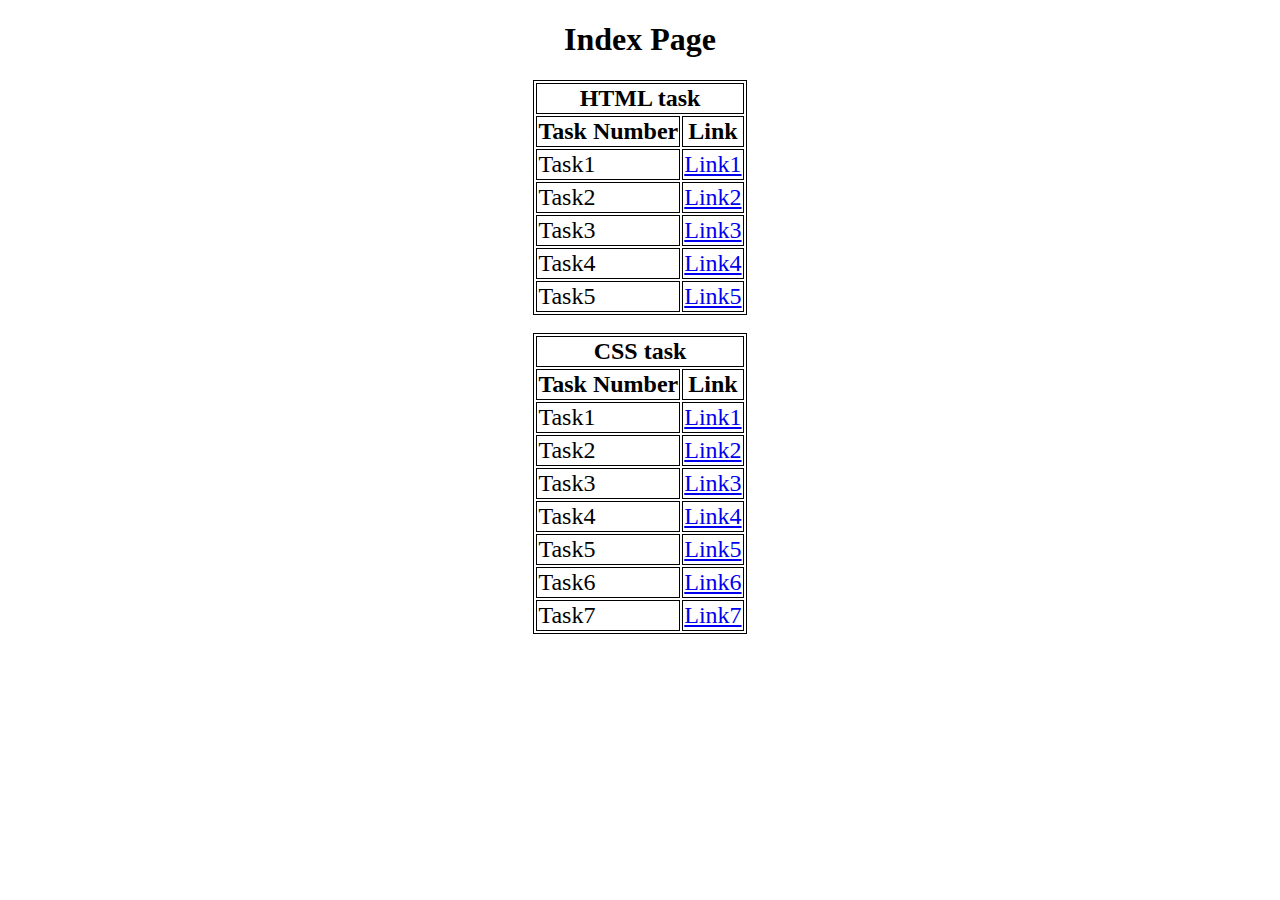
<file: index.html>
<!DOCTYPE html>
<html lang="en">
<head>
    <meta charset="UTF-8">
    <meta name="viewport" content="width=device-width, initial-scale=1.0">
    <title>Document</title>
    <style>
        div{
            display: flex;
            align-items: center;
            justify-content: center;
            font-size: x-large;
        }
        table,th,tr,td{
            border:1px solid black;
        }
        h1{
            text-align: center;
        }
    </style>
</head>
<body>
    <h1>Index Page</h1>
    <div>
        <table>
            <tr>
                <th colspan="2">HTML task</th>
            </tr>
            <tr>
                <th>Task Number</th>
                <th>Link</th>
            </tr>
            <tr>
                <td>Task1</td>
                <td><a href="HTML/task1.html">Link1</a></td>
            </tr>
            <tr>
                <td>Task2</td>
                <td><a href="HTML/task2.html">Link2</a></td>
            </tr>
            <tr>
                <td>Task3</td>
                <td><a href="HTML/task3.html">Link3</a></td>
            </tr>
            <tr>
                <td>Task4</td>
                <td><a href="HTML/task4.html">Link4</a></td>
            </tr>
            <tr>
                <td>Task5</td>
                <td><a href="HTML/task5.html">Link5</a></td>
            </tr>
        </table>
    </div>
    <br>
        <div>
        <table>
            <tr>
                <th colspan="2">CSS task</th>
            </tr>
            <tr>
                <th>Task Number</th>
                <th>Link</th>
            </tr>
            <tr>
                <td>Task1</td>
                <td><a href="CSS/css_task1.html">Link1</a></td>
            </tr>
            <tr>
                <td>Task2</td>
                <td><a href="CSS/css_task2.html">Link2</a></td>
            </tr>
            <tr>
                <td>Task3</td>
                <td><a href="CSS/css_task3.html">Link3</a></td>
            </tr>
            <tr>
                <td>Task4</td>
                <td><a href="CSS/css_task4.html">Link4</a></td>
            </tr>
            <tr>
                <td>Task5</td>
                <td><a href="CSS/css_task5.html">Link5</a></td>
            </tr>
            <tr>
                <td>Task6</td>
                <td><a href="CSS/css_task6.html">Link6</a></td>
            </tr>
            <tr>
                <td>Task7</td>
                <td><a href="CSS/css_task7.html">Link7</a></td>
            </tr>
        </table>
    
    </div>
</body>
</html>
</file>
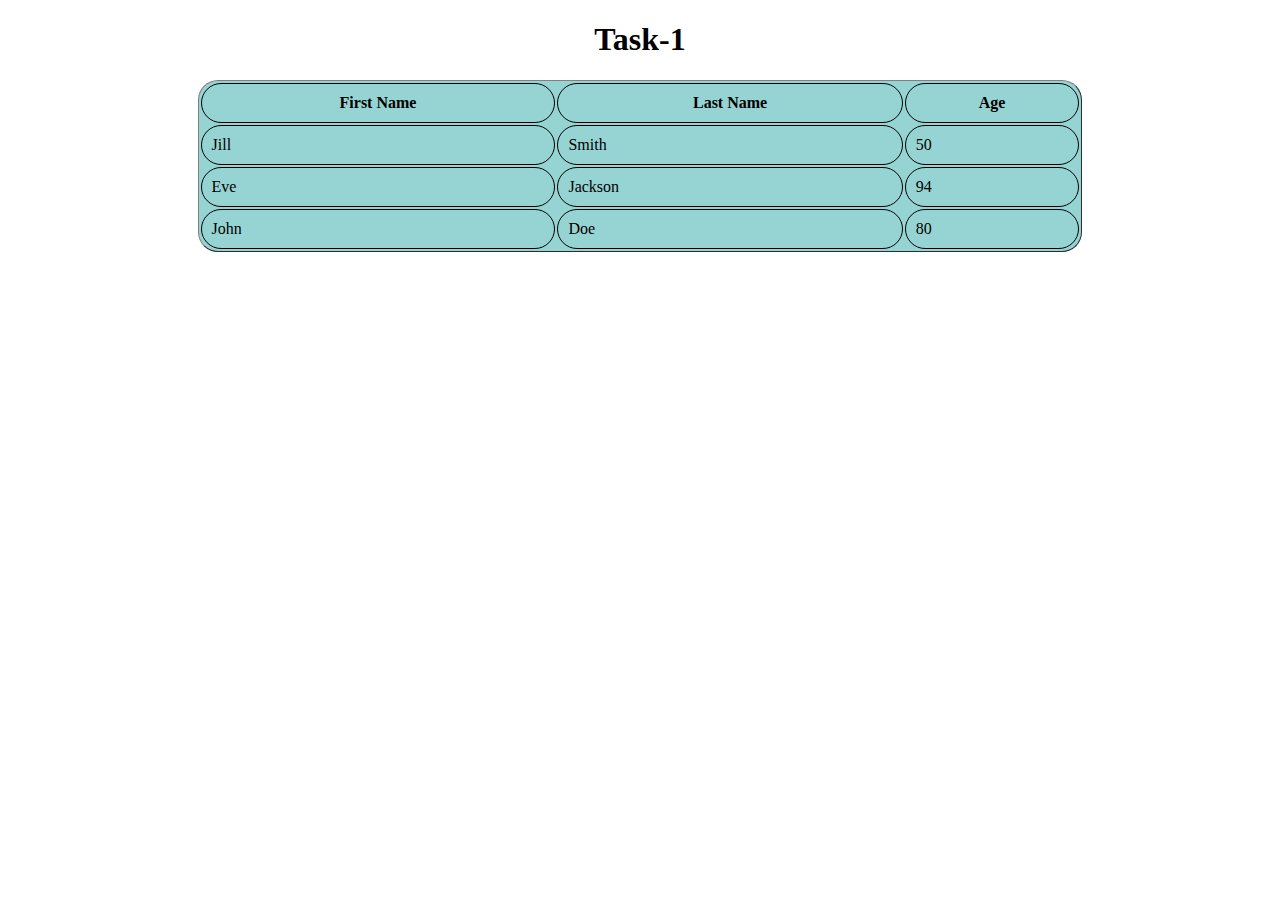
<file: CSS/css_task1.html>
<!DOCTYPE html>
<html lang="en">
  <head>
    <meta charset="UTF-8" />
    <meta name="viewport" content="width=device-width, initial-scale=1.0" />
    <title>Document</title>
    <style>
      table {
        width: 70%;
        /*border-collapse: collapse;*/
        background-color: #96d4d3;
        border-radius: 20px;
      }

      td {
        border: 1px solid black;
        border-radius: 20px;
        text-align: left;
        padding: 10px;
        background-color: #96d4d3;
      }

      th {
        background-color: #96d4d3;
        border: 1px solid black;
        text-align: center;
        padding: 10px;
      }
      th,
      td,
      tr {
        border-radius: 20px;
      }
      div {
        display: flex;
        justify-content: center;
      }
      h1 {
        text-align: center;
      }
    </style>
  </head>
  <body>
    <h1>Task-1</h1>
    <div>
      <table border="1">
        <tr>
          <th>First Name</th>
          <th>Last Name</th>
          <th>Age</th>
        </tr>
        <tr>
          <td>Jill</td>
          <td>Smith</td>
          <td>50</td>
        </tr>
        <tr>
          <td>Eve</td>
          <td>Jackson</td>
          <td>94</td>
        </tr>
        <tr>
          <td>John</td>
          <td>Doe</td>
          <td>80</td>
        </tr>
      </table>
    </div>
  </body>
</html>
</file>
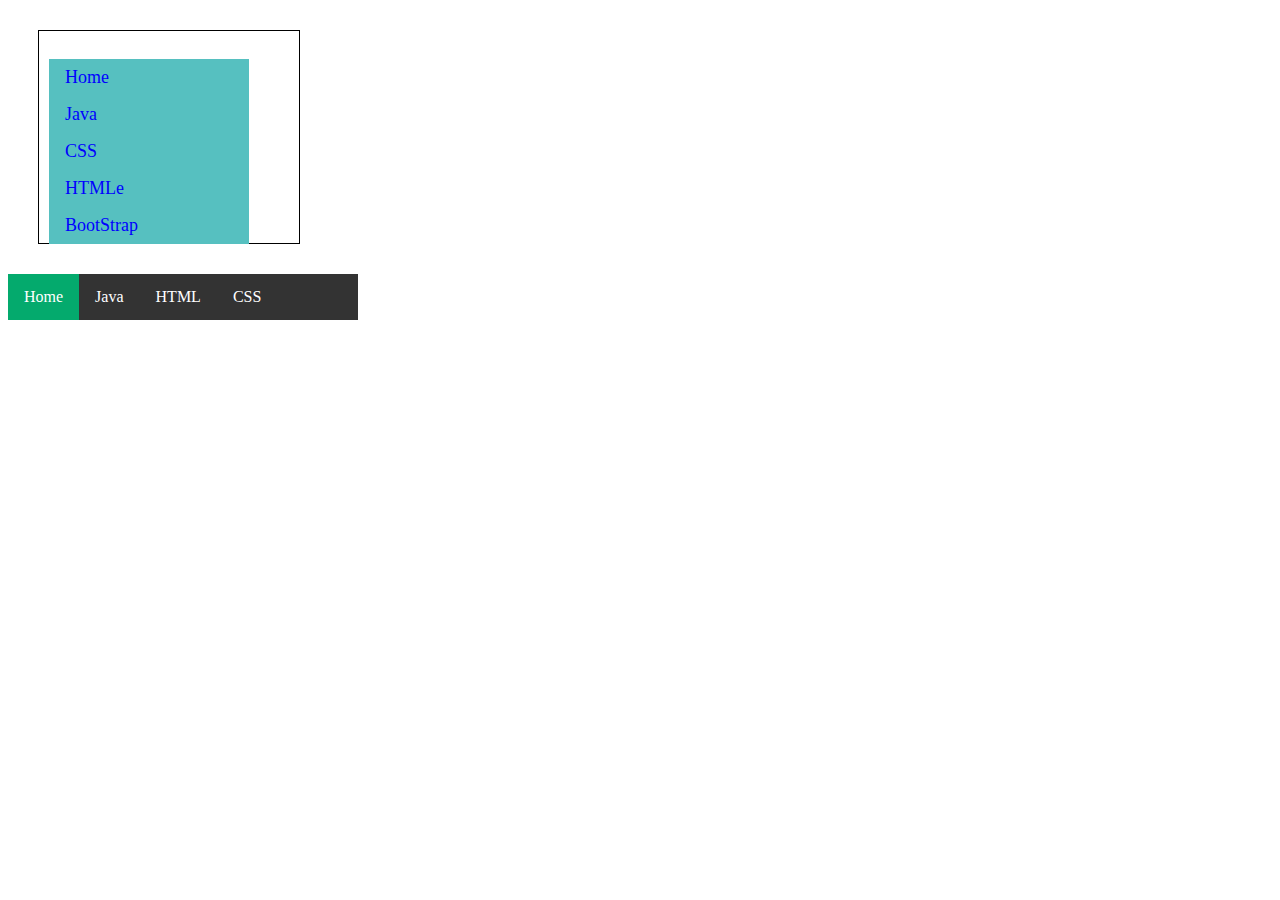
<file: CSS/css_task2.html>
<!DOCTYPE html>
<html lang="en">
<head>
    <meta charset="UTF-8">
    <meta name="viewport" content="width=device-width, initial-scale=1.0">
    <title>Task-2</title>
    <link rel="stylesheet" href="./css_task2.css">
</head>
<body>
    <div id="verti">
    <ul>
        <li><a href="#home">Home</a></li>
        <li><a href="#Java">Java</a></li>
        <li><a href="#CSS">CSS</a></li>
        <li><a href="#HTML">HTMLe</a></li>
        <li><a href="#BootStrap">BootStrap</a></li>
    </ul>
   
</div >
<div>
<ul  class="hori">
    <li><a class="active" href="#home">Home</a></li>
    <li><a href="#Java">Java</a></li>
    <li><a href="#HTML">HTML</a></li>
    <li><a href="#CSS">CSS</a></li>
  </ul>
</div>
</body>
</html>
</file>
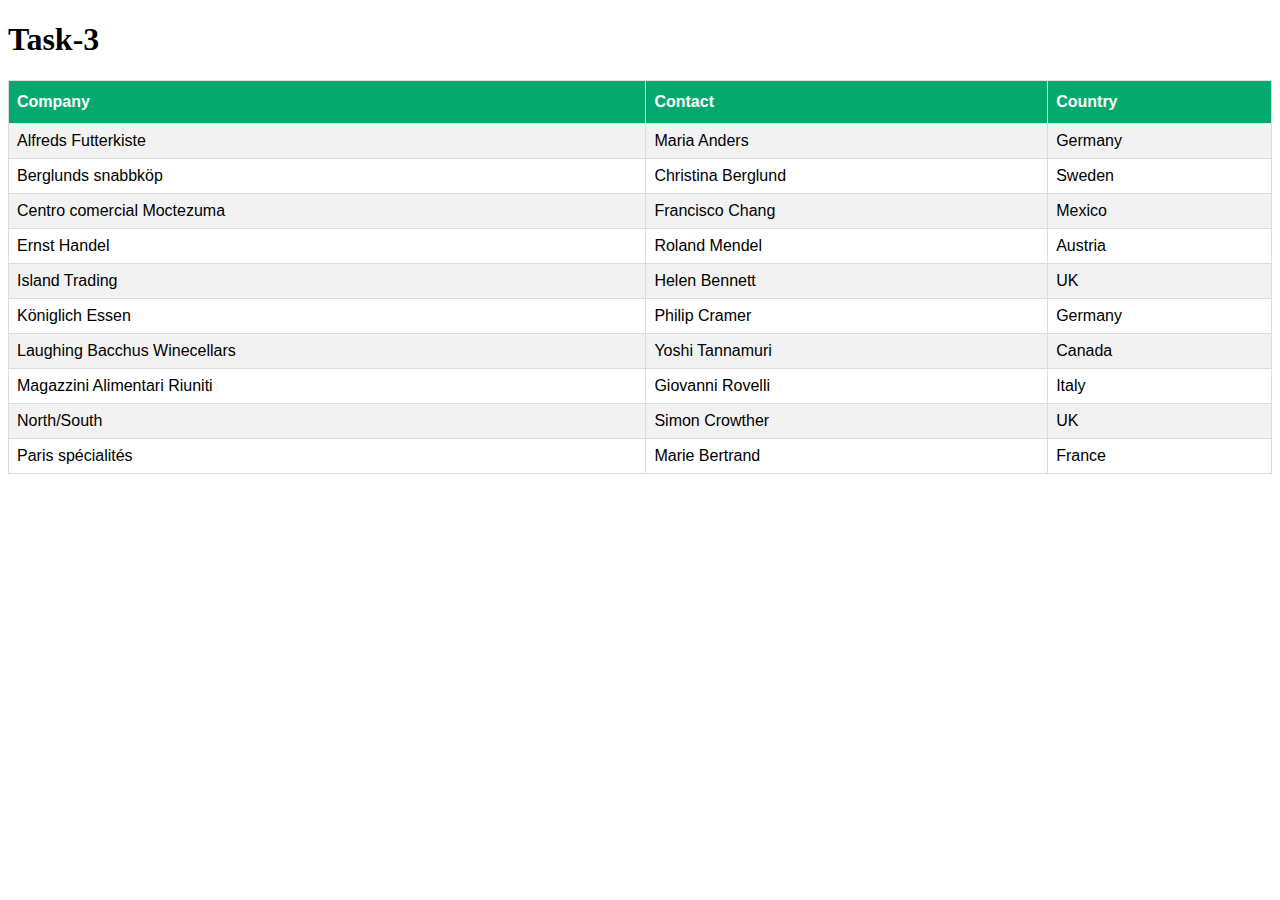
<file: CSS/css_task3.html>
<!DOCTYPE html>
<html lang="en">
<head>
    <meta charset="UTF-8">
    <meta name="viewport" content="width=device-width, initial-scale=1.0">
    <title>Task-3</title>
    <link rel="stylesheet" href="./css_task3.css">
</head>
<body>

    <h1>Task-3</h1>
    
    <table id="customers">
      <tr>
        <th>Company</th>
        <th>Contact</th>
        <th>Country</th>
      </tr>
      <tr>
        <td>Alfreds Futterkiste</td>
        <td>Maria Anders</td>
        <td>Germany</td>
      </tr>
      <tr>
        <td>Berglunds snabbköp</td>
        <td>Christina Berglund</td>
        <td>Sweden</td>
      </tr>
      <tr>
        <td>Centro comercial Moctezuma</td>
        <td>Francisco Chang</td>
        <td>Mexico</td>
      </tr>
      <tr>
        <td>Ernst Handel</td>
        <td>Roland Mendel</td>
        <td>Austria</td>
      </tr>
      <tr>
        <td>Island Trading</td>
        <td>Helen Bennett</td>
        <td>UK</td>
      </tr>
      <tr>
        <td>Königlich Essen</td>
        <td>Philip Cramer</td>
        <td>Germany</td>
      </tr>
      <tr>
        <td>Laughing Bacchus Winecellars</td>
        <td>Yoshi Tannamuri</td>
        <td>Canada</td>
      </tr>
      <tr>
        <td>Magazzini Alimentari Riuniti</td>
        <td>Giovanni Rovelli</td>
        <td>Italy</td>
      </tr>
      <tr>
        <td>North/South</td>
        <td>Simon Crowther</td>
        <td>UK</td>
      </tr>
      <tr>
        <td>Paris spécialités</td>
        <td>Marie Bertrand</td>
        <td>France</td>
      </tr>
    </table>
    
    </body>
</html>
</file>
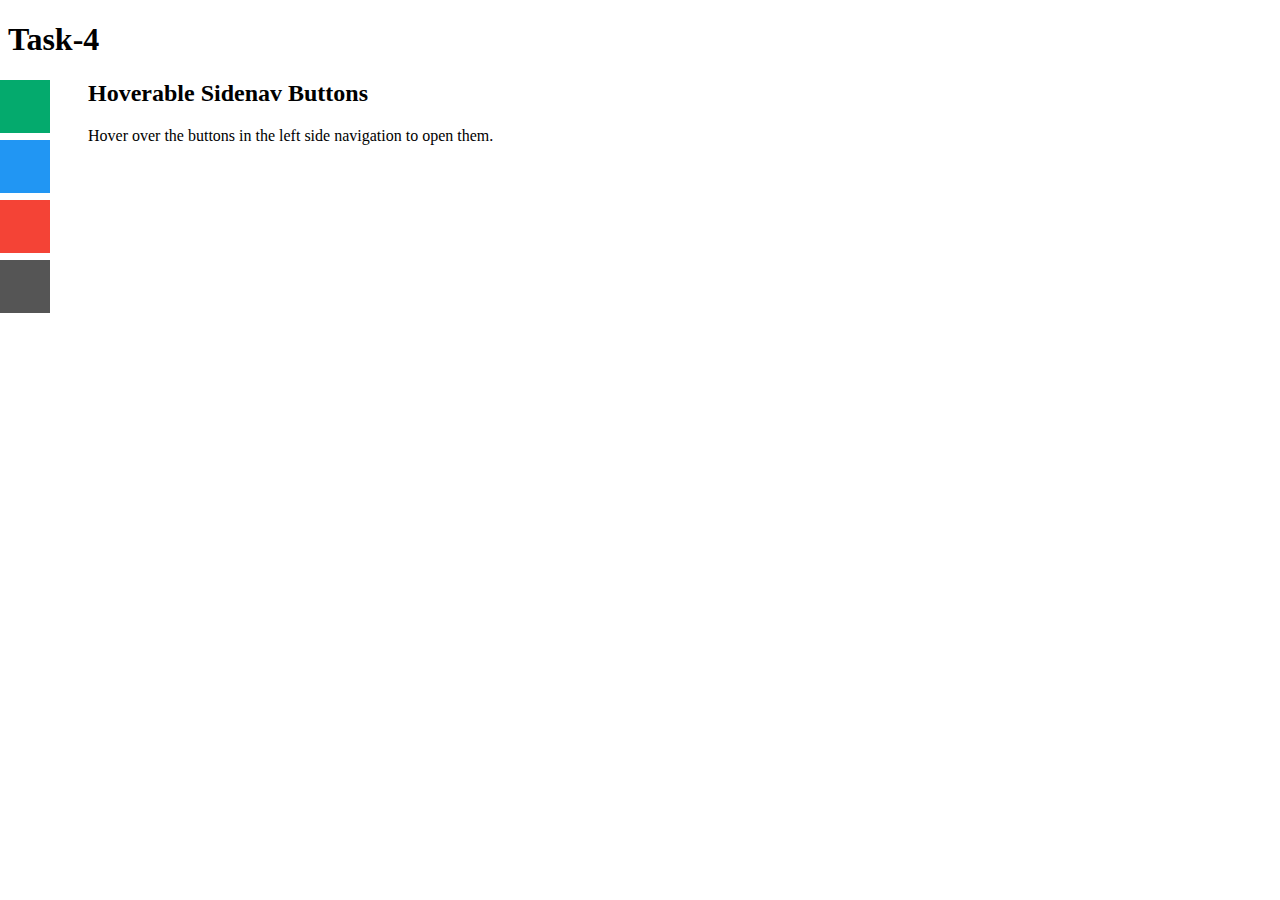
<file: CSS/css_task4.html>
<!DOCTYPE html>
<html>
<head>
<meta name="viewport" content="width=device-width, initial-scale=1">
<title>Task-4</title>
<link rel="stylesheet" href="./css_task4.css">
</head>
<body>
<h1>Task-4</h1>
<div id="mySidenav" class="sidenav">
  <a href="#" id="newAbout">About</a>
  <a href="#" id="newBlog">Blog</a>
  <a href="#" id="newProjects">Projects</a>
  <a href="#" id="newContact">Contact</a>
</div>

<div style="margin-left:80px;">
  <h2>Hoverable Sidenav Buttons</h2>
  <p>Hover over the buttons in the left side navigation to open them.</p>
</div>
   
</body>
</html>
</file>
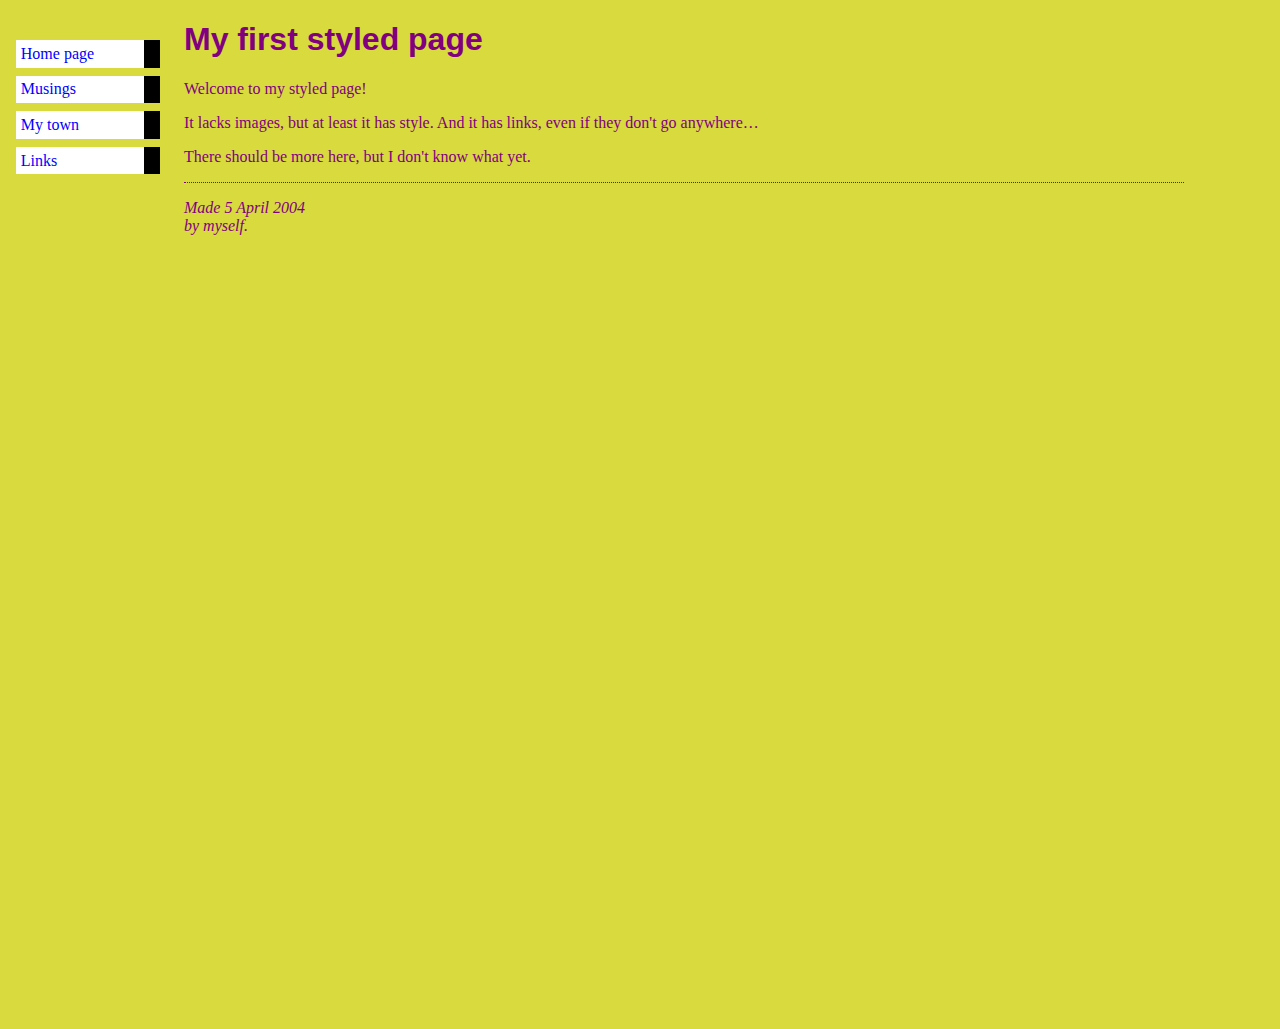
<file: CSS/css_task5.html>
<!DOCTYPE html>
<html lang="en">
<head>
    <meta charset="UTF-8">
    <meta name="viewport" content="width=device-width, initial-scale=1.0">
    <link rel="stylesheet" href="./css_task5.css">
    <title>Task-5</title>
</head>
<body>
    <div>
    <ul class="navbar">
      <li><a href="index.html">Home page</a>
      <li><a href="musings.html">Musings</a>
      <li><a href="town.html">My town</a>
      <li><a href="links.html">Links</a>
    </ul>
    <h1>My first styled page</h1>
    
    <p>Welcome to my styled page!
    
    <p>It lacks images, but at least it has style.
    And it has links, even if they don't go
    anywhere&hellip;
    
    <p>There should be more here, but I don't know
    what yet.
    <address>Made 5 April 2004<br>
      by myself.</address>
    </div>
    </body>
</html>
</file>
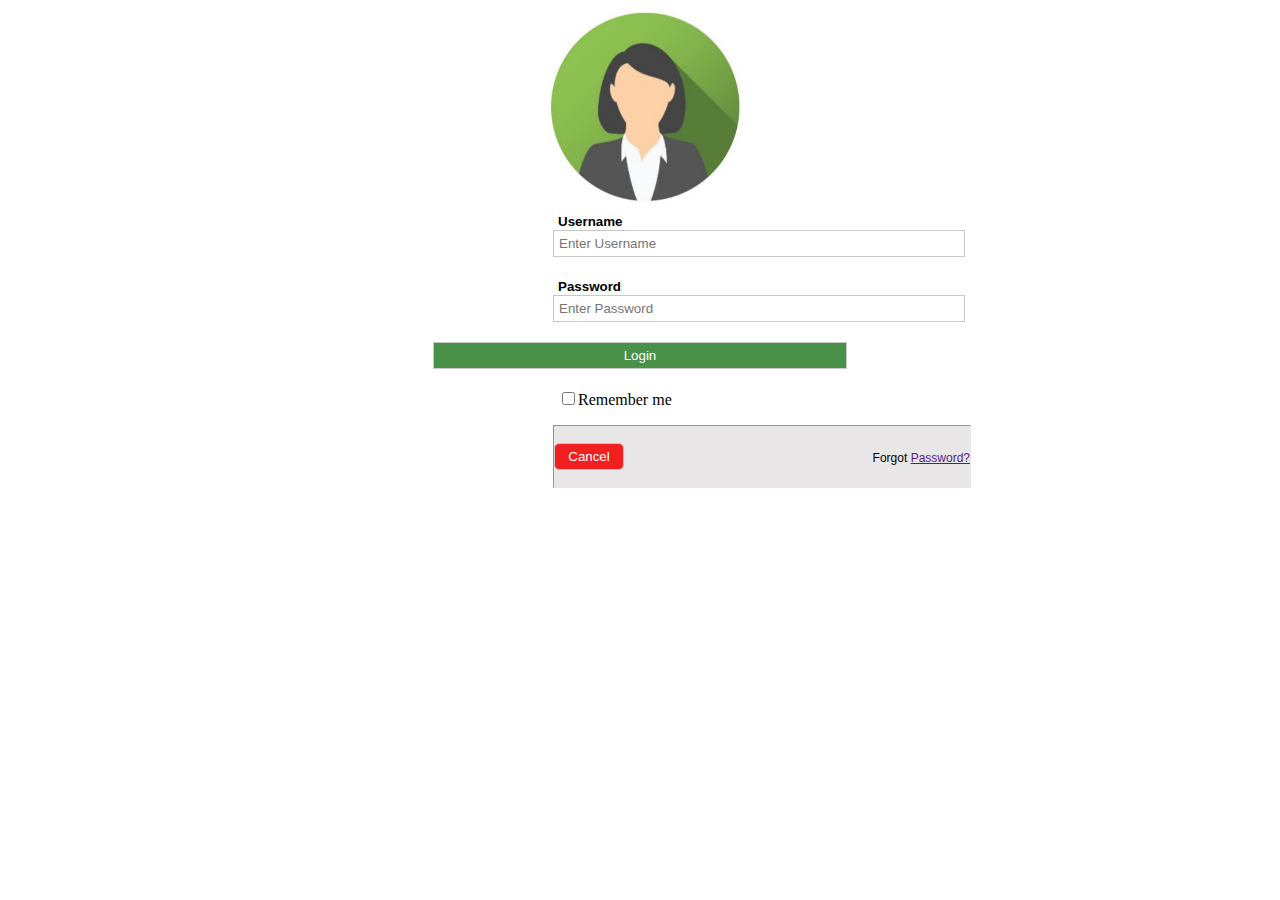
<file: CSS/css_task6.html>
<!DOCTYPE html>
<html lang="en">
  <head>
    <meta charset="UTF-8" />
    <meta name="viewport" content="width=device-width, initial-scale=1.0" />
    <title>CSS - Task 6</title>
    <style>
      .inputLabel {
        text-align: left;
        font-family: "Lucida Sans", "Lucida Sans Regular", "Lucida Grande",
          "Lucida Sans Unicode", Geneva, Verdana, sans-serif;
        font-weight: bold;
        font-size: 10pt;
      }

      .inputField {
        font-family: "Lucida Sans", "Lucida Sans Regular", "Lucida Grande",
          "Lucida Sans Unicode", Geneva, Verdana, sans-serif;
        border: 1px solid rgb(200, 200, 200);
        display: block;
        padding: 5px;
        margin-bottom: 20px;
        width: 30em;
        margin-left:545px;
      }

      .login {
        font-family: "Lucida Sans", "Lucida Sans Regular", "Lucida Grande",
          "Lucida Sans Unicode", Geneva, Verdana, sans-serif;
        color: white;
        background-color: rgb(73, 144, 73);
        border: 1px solid rgb(200, 200, 200);
        width: 31em;
        padding: 5px;
        margin-bottom: 20px;
      }

      .rememberMe {
        font-family: "Lucida Sans", "Lucida Sans Regular", "Lucida Grande",
          "Lucida Sans Unicode", Geneva, Verdana, sans-serif;
        margin-bottom: 20px;
      }

      .moreOptions {
        background-color: rgb(232, 230, 230);
        border: 1px inset rgb(231, 231, 231);
        width: 26em;
        margin-left:545px;
        display: flex;
        justify-content: space-between;
      }

      .cancel {
        font-family: "Lucida Sans", "Lucida Sans Regular", "Lucida Grande",
          "Lucida Sans Unicode", Geneva, Verdana, sans-serif;
        color: white;
        background-color: rgb(240, 32, 32);
        border: 1px solid rgb(200, 200, 200);
        border-radius: 5px;
        width: 70px;
        margin-top: 17px;
        margin-bottom: 17px;
        padding: 5px;
      }

      .forgotPass {
        float: right;
        font-family: "Lucida Sans", "Lucida Sans Regular", "Lucida Grande",
          "Lucida Sans Unicode", Geneva, Verdana, sans-serif;
        font-size: 9pt;
        margin-top: 25px;
      }
     #id1,form{
        text-align: center;
     }
    </style>
  </head>
  <body>
    <div id="id1">
         <img src="./img.png" height="200px" alt="Image" style="border-radius: 175px;">
    <form action="" >
      <div>
        <div style="text-align: left; position: relative; left: 550px;"><label for="" class="inputLabel">Username</label></div>
        <input style="text-align: left;" type="text" placeholder="Enter Username" class="inputField" />
      </div>

      <div>
        <div style="text-align: left; position: relative; left: 550px;"><label for="" class="inputLabel">Password</label></div>
        <input style="text-align: left;" type="text" placeholder="Enter Password" class="inputField" />
      </div>

      <input style="text-align: center;" type="button" value="Login" class="login" />

      <div style="text-align: left; position: relative; left: 550px;"><input style="text-align: center;" type="checkbox" class="rememberMe" />Remember me</div>

      <div class="moreOptions">
        <input style="text-align: center;" type="button" class="cancel" value="Cancel" />
        <p class="forgotPass">Forgot <a href="">Password?</a></p>
      </div>
    </form>
</div>
  </body>
</html>
</file>
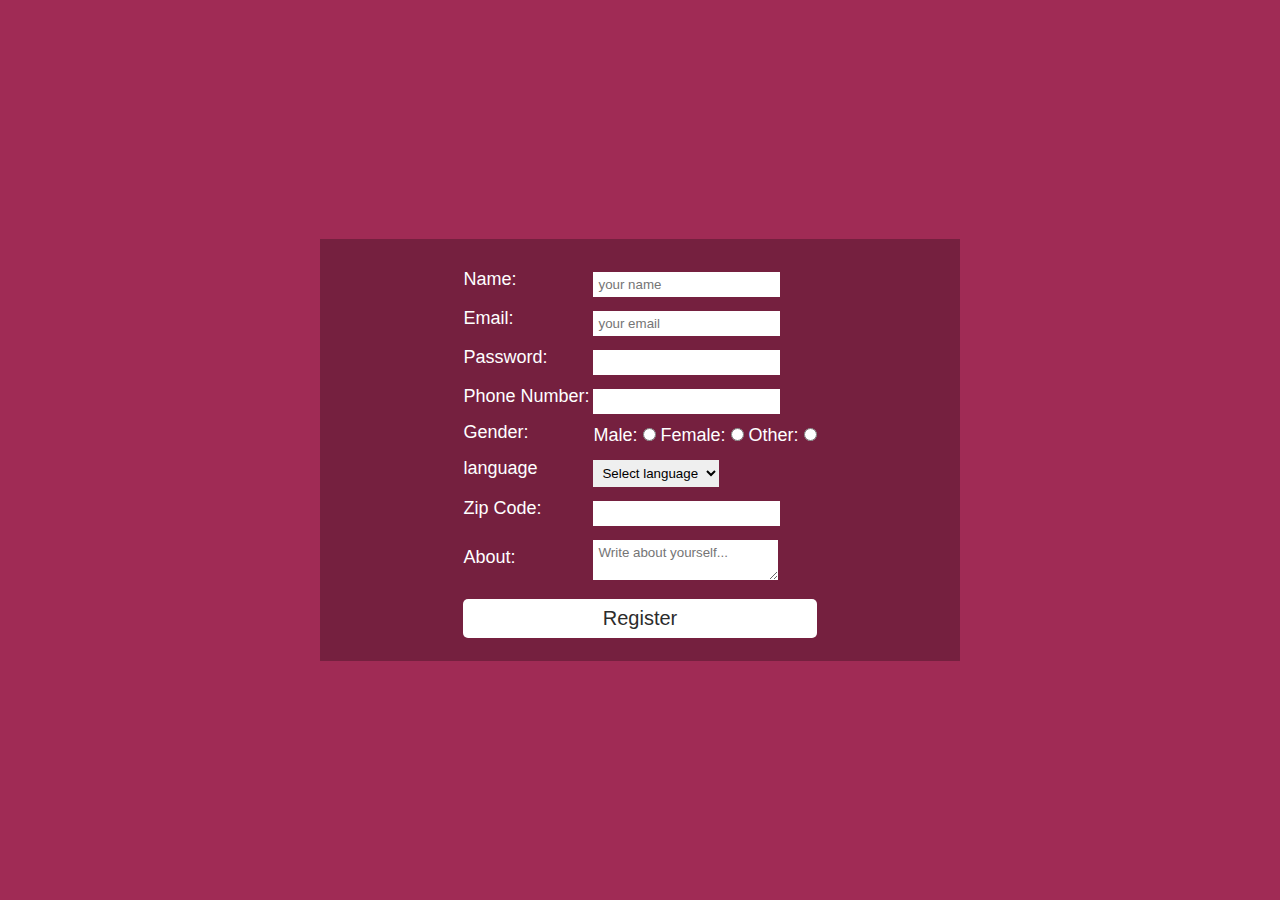
<file: CSS/css_task7.html>
<!DOCTYPE html>
<html lang="en">
<head>
    <meta charset="UTF-8">
    <meta name="viewport" content="width=device-width, initial-scale=1.0">
    <title>Task-7</title>
    <link rel="stylesheet" href="./css_task7.css">
</head>
<body>
    <div class="container">
        <form name="registration" class="registartion-form" onsubmit="return formValidation()">
          <table>
            <tr>
              <td><label for="name">Name:</label></td>
              <td><input type="text" name="name" id="name" placeholder="your name"></td>
            </tr>
            <tr>
              <td><label for="email">Email:</label></td>
              <td><input type="text" name="email" id="email" placeholder="your email"></td>
            </tr>
            <tr>
              <td><label for="password">Password:</label></td>
              <td><input type="password" name="password" id="password"></td>
            </tr>
            <tr>
              <td><label for="phoneNumber">Phone Number:</label></td>
              <td><input type="number" name="phoneNumber" id="phoneNumber"></td>
            </tr>
            <tr>
              <td><label for="gender">Gender:</label></td>
              <td>Male: <input type="radio" name="gender" value="male">
                Female: <input type="radio" name="gender" value="female">
                Other: <input type="radio" name="gender" value="other"></td>
            </tr>
            <tr>
              <td><label for="language">language</label></td>
              <td>
                <select name="language" id="language">
                  <option value="">Select language</option>
                  <option value="English">English</option>
                  <option value="Spanish">Spanish</option>
                  <option value="Hindi">Hindi</option>
                  <option value="Arabic">Arabic</option>
                  <option value="Russian">Russian</option>
                </select>
              </td>
            </tr>
            <tr>
              <td><label for="zipcode">Zip Code:</label></td>
              <td><input type="number" name="zipcode" id="zipcode"></td>
            </tr>
            <tr>
              <td><label for="about">About:</label></td>
              <td><textarea name="about" id="about" placeholder="Write about yourself..."></textarea></td>
            </tr>
            <tr>
              <td colspan="2"><input type="submit" class="submit" value="Register" /></td>
            </tr>
          </table>
        </form>
      </div>
</body>
</html>
</file>
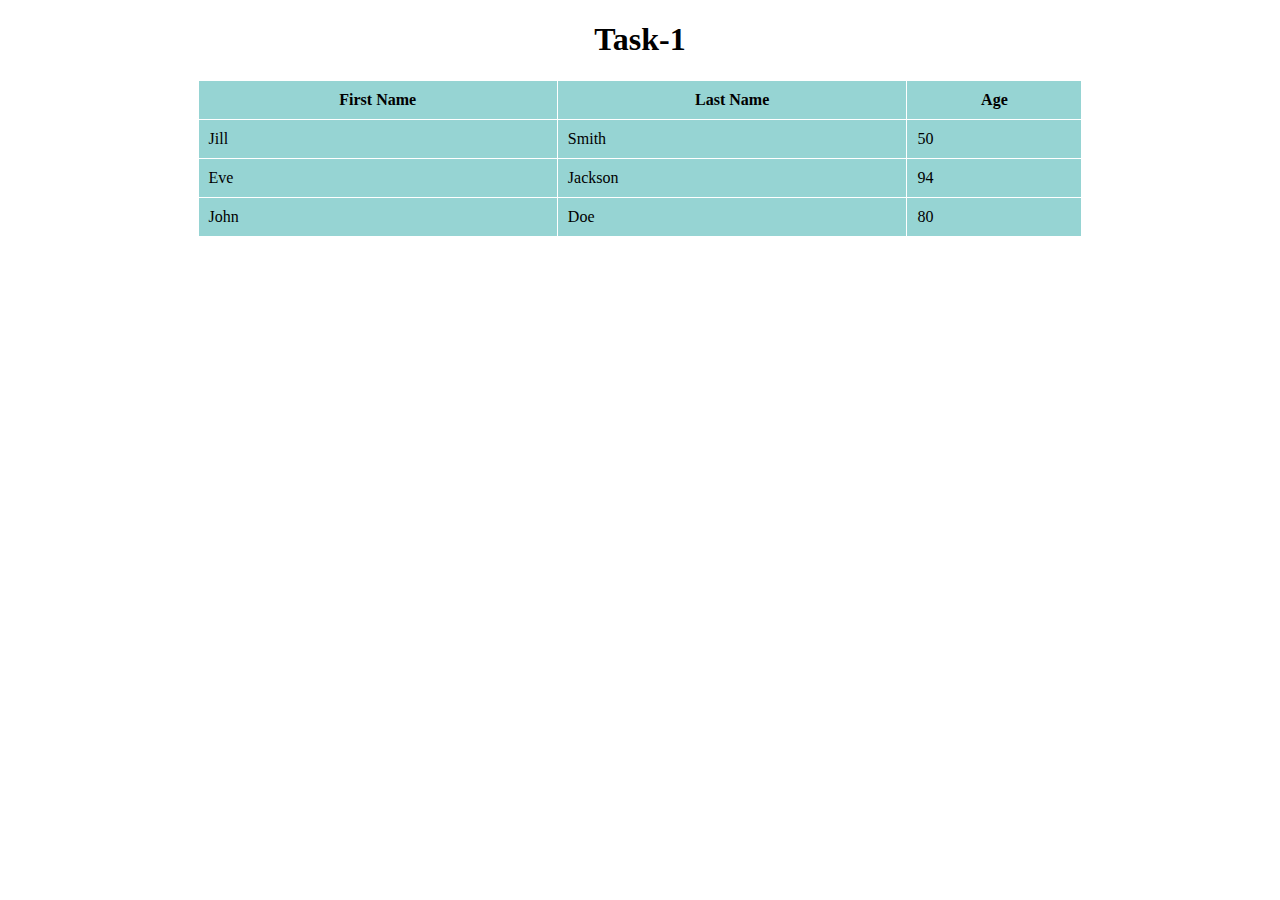
<file: HTML/task1.html>
<!DOCTYPE html>
<html lang="en">
  <head>
    <meta charset="UTF-8" />
    <meta name="viewport" content="width=device-width, initial-scale=1.0" />
    <title>Document</title>
    <style>
      table {
        width: 70%;
        border-collapse: collapse;
      }

      td {
        border: 1px solid white;
        text-align: left;
        padding: 10px;
        background-color: #96d4d3;
      }

      th {
        background-color: #96d4d3;
        border: 1px solid white;
        text-align: center;
        padding: 10px;
      }
      div {
        display: flex;
        justify-content: center;
      }
      h1 {
        text-align: center;
      }
    </style>
  </head>
  <body>
    <h1>Task-1</h1>
    <div>
      <table border="1">
        <tr>
          <th>First Name</th>
          <th>Last Name</th>
          <th>Age</th>
        </tr>
        <tr>
          <td>Jill</td>
          <td>Smith</td>
          <td>50</td>
        </tr>
        <tr>
          <td>Eve</td>
          <td>Jackson</td>
          <td>94</td>
        </tr>
          <td>John</td>
          <td>Doe</td>
          <td>80</td>
        </tr>
      </table>
    </div>
  </body>
</html>
</file>
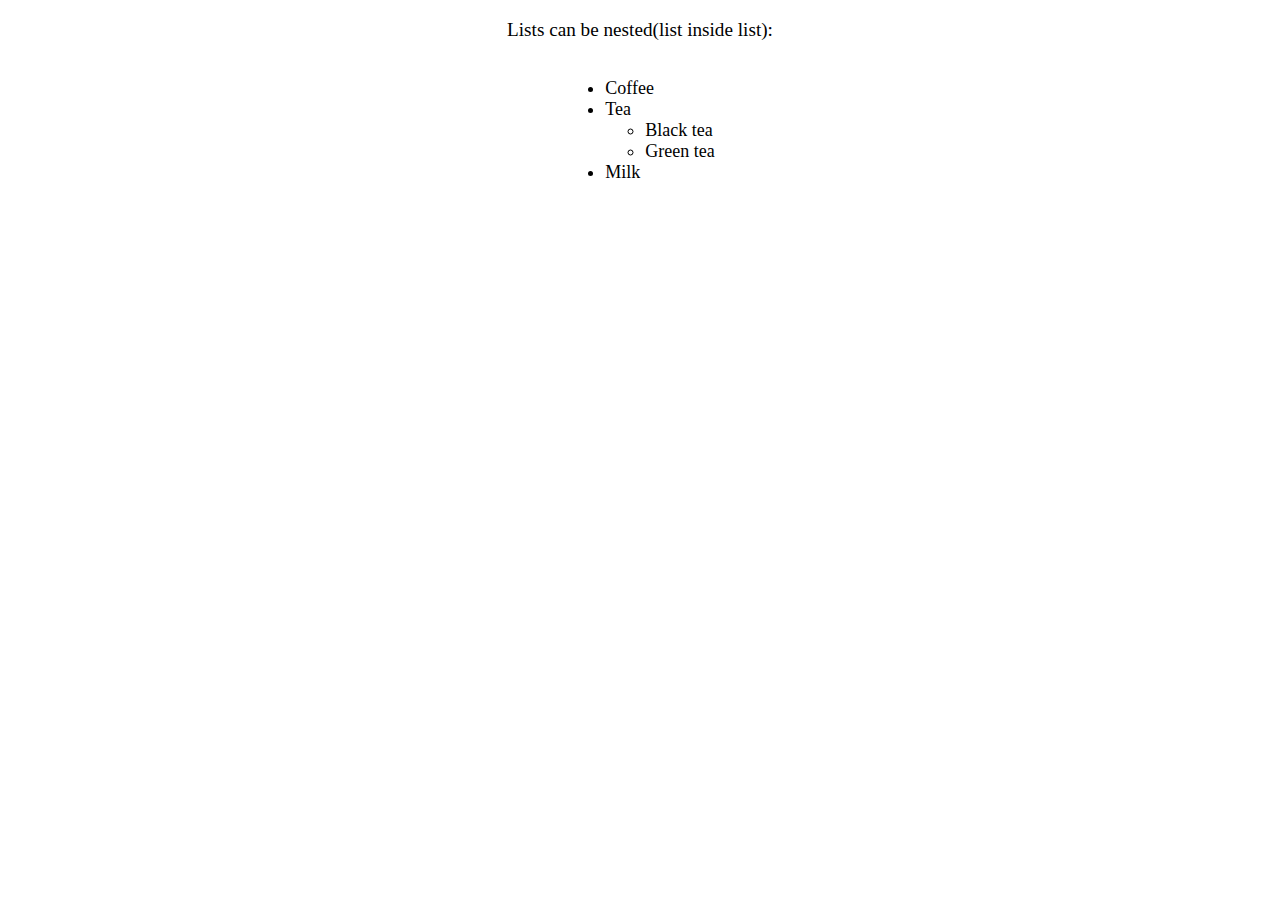
<file: HTML/task2.html>
<!DOCTYPE html>
<html lang="en">
<head>
    <meta charset="UTF-8">
    <meta name="viewport" content="width=device-width, initial-scale=1.0">
    <title>Document</title>
    <style>
        div{
            display: flex;
            align-items: center;
            justify-content: center;
            font-size: large;
        }
        p{
            text-align: center;
            font-size: larger;
        }

    </style>
</head>
<body>
    <p>Lists can be nested(list inside list):</p>
    <div>
        <ul>
            <li>Coffee</li>
            <li>Tea
                <ul>
                    <li>Black tea</li>
                    <li>Green tea</li>
                </ul>
            </li>
            <li>Milk</li>
        </ul>
    </div>
</body>
</html>
</file>
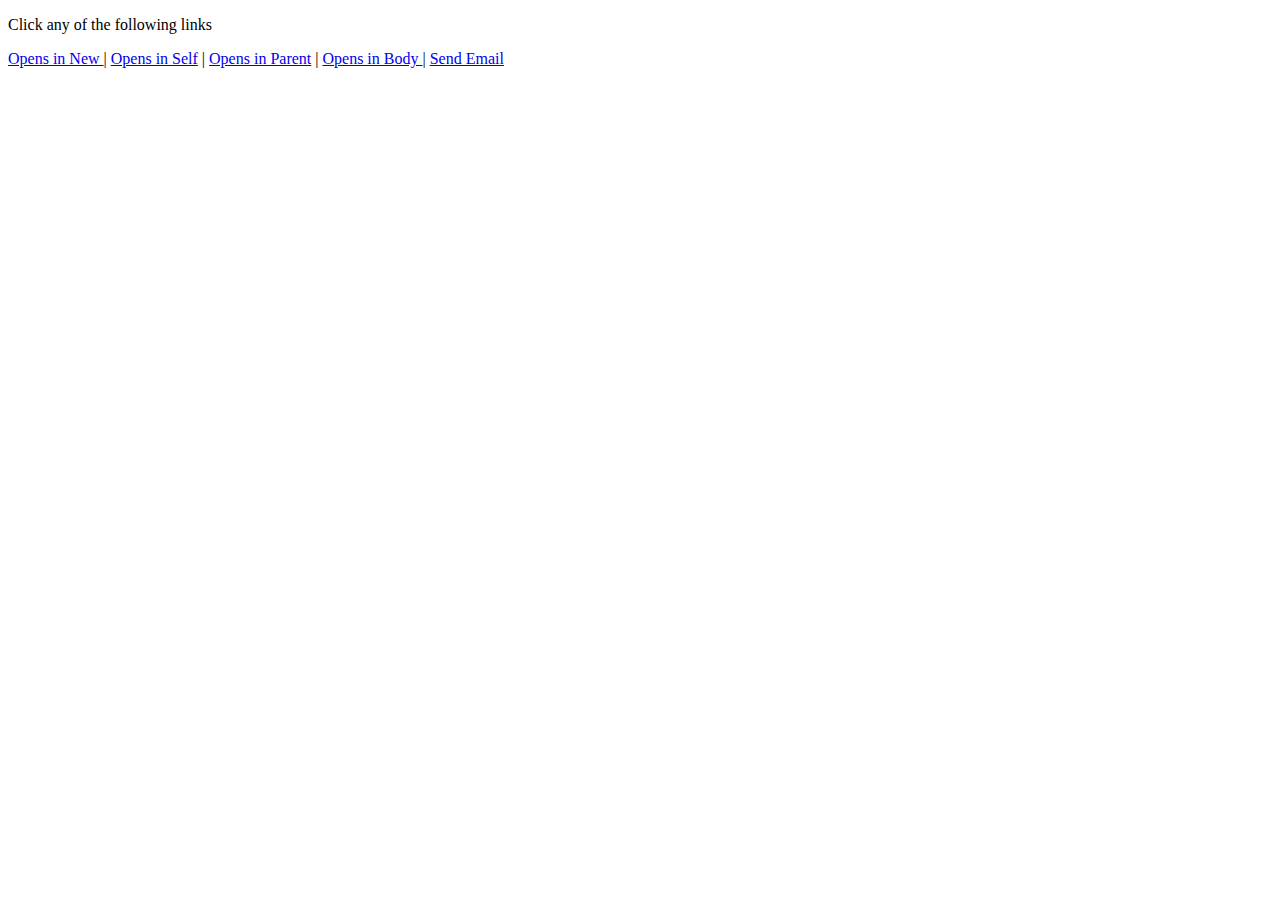
<file: HTML/task3.html>
<!DOCTYPE html>
<html lang="en">
  <head>
    <meta charset="UTF-8" />
    <meta name="viewport" content="width=device-width, initial-scale=1.0" />
    <title>Document</title>
  </head>
  <body>
    <p>Click any of the following links</p>
    <a href="https://ethnus.com/" target="_blank">Opens in New </a>
    |
    <a href="https://ethnus.com/" target="_self">Opens in Self</a>
    |
    <a href="https://ethnus.com/" target="_parent">Opens in Parent</a>
    |
    <a href="https://ethnus.com/">Opens in Body </a>
    |
    <a href="mailto:telvinmj@gmail.com">Send Email</a>
  </body>
</html>
</file>
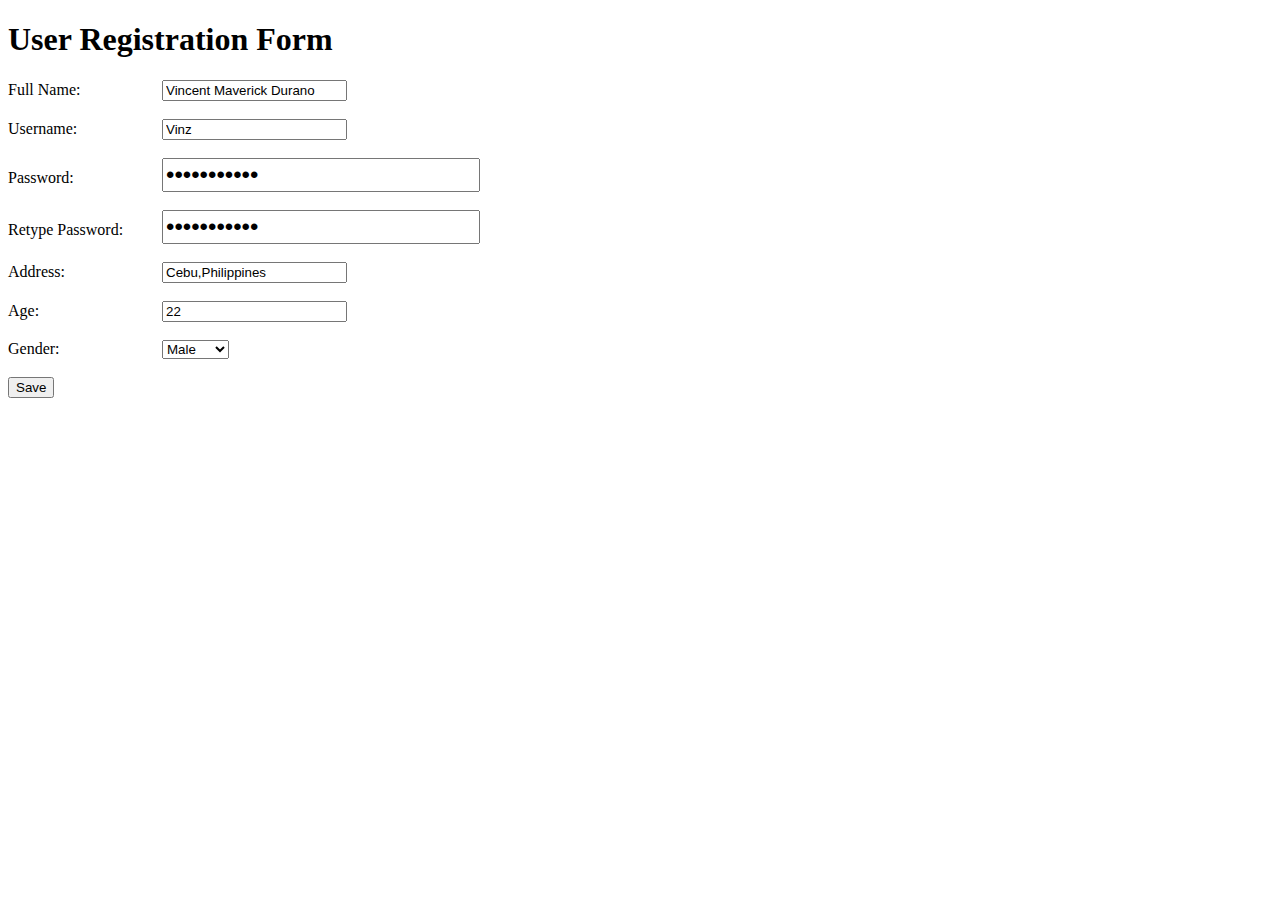
<file: HTML/task4.html>
<!DOCTYPE html>
<html lang="en">
  <head>
    <meta charset="UTF-8" />
    <meta name="viewport" content="width=device-width, initial-scale=1.0" />
    <title>Document</title>
    <style>
      a {
        text-decoration: none;
        color: black;
      }
      label {
        display: inline-block;
        width: 150px;
      }
      .password {
        font-size: x-large;
      }
    </style>
  </head>
  <body>
    <div>
      <h1>User Registration Form</h1>
      <form>
        <label for="fullname">Full Name:</label>
        <input
          type="text"
          id="fullname"
          name="fullname"
          value="Vincent Maverick Durano"
        /><br /><br />

        <label for="username">Username:</label>
        <input
          type="text"
          id="username"
          name="username"
          value="Vinz"
        /><br /><br />

        <label for="password">Password:</label>
        <input
          type="password"
          id="password"
          name="password"
          value="password123"
          class="password"
        /><br /><br />

        <label for="retypepassword">Retype Password:</label>
        <input
          type="password"
          id="retypepassword"
          name="retypepassword"
          value="password123"
          class="password"
        /><br /><br />

        <label for="address">Address:</label>
        <input
          type="text"
          id="address"
          name="address"
          value="Cebu,Philippines"
        /><br /><br />

        <label for="age">Age:</label>
        <input type="number" id="age" name="age" value="22" /><br /><br />

        <label for="gender">Gender:</label>
        <select id="gender" name="gender">
          <option value="male" selected>Male</option>
          <option value="female">Female</option>
          <option value="other">Other</option></select
        ><br /><br />
        <button><a href="../index.html">Save</a></button>
      </form>
    </div>
  </body>
</html>
</file>
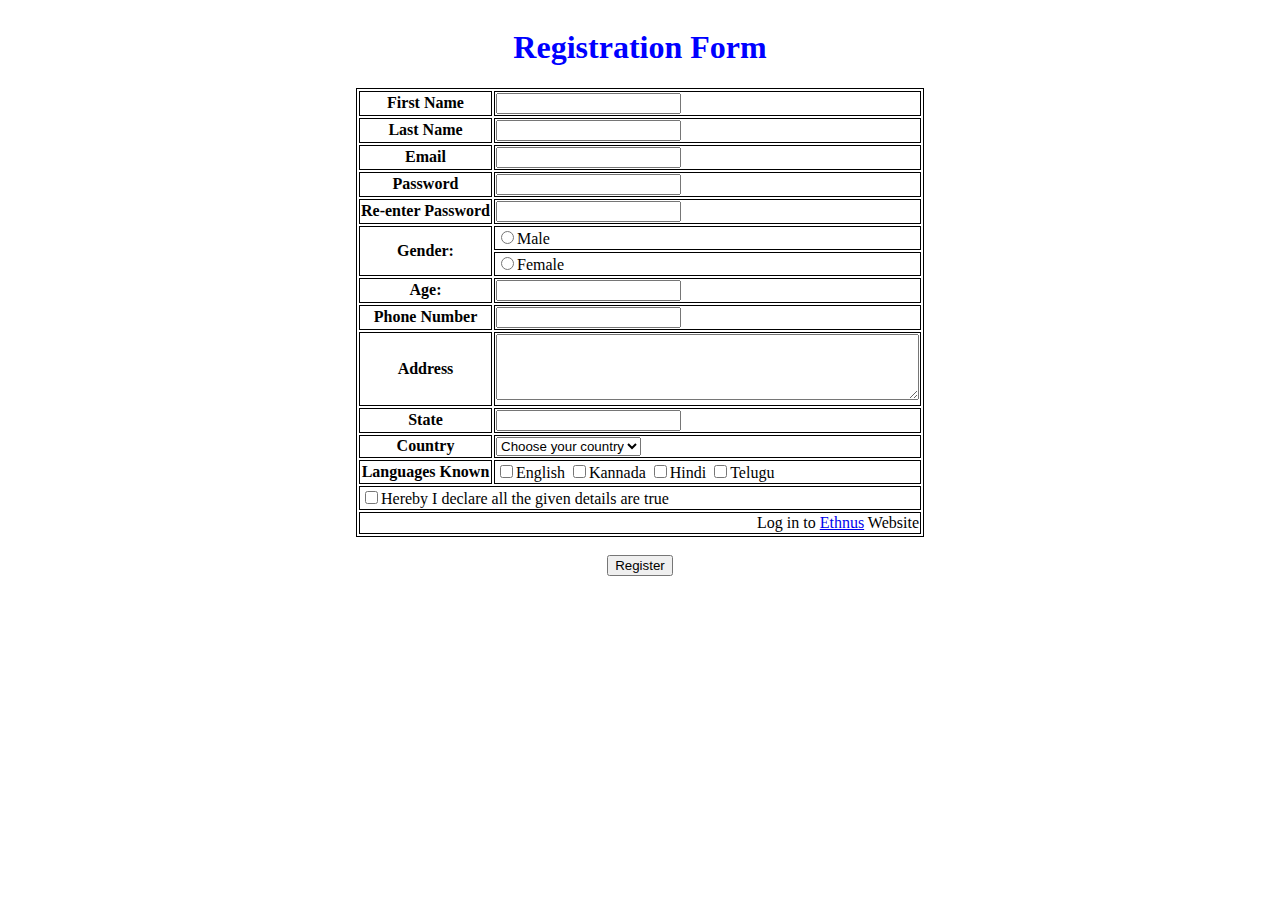
<file: HTML/task5.html>
<!DOCTYPE html>
<html lang="en">
  <head>
    <meta charset="UTF-8" />
    <meta name="viewport" content="width=device-width, initial-scale=1.0" />
    <title>Document</title>
    <style>
      table,
      td,
      tr {
        border: 1px solid black;
      }
      .head {
        text-align: center;
        font-weight: bold;
      }
      
      th {
        font-weight: normal;
        text-align: right;
        /*background-color: aqua;*/
      }
      body{
        display: flex;
        justify-content: center;
        align-items: center;
      }
      
    </style>
  </head>
  <body>
    
    <form>
        <div style="text-align: center; color: blue"><h1>Registration Form</h1></div>
      <table>
        <tr>
          <td class="head">First Name</td>
          <td><input type="text" name="firstname" /></td>
        </tr>
        <tr>
          <td class="head">Last Name</td>
          <td><input type="text" name="lastname" /></td>
        </tr>
        <tr>
          <td class="head">Email</td>
          <td><input type="email" name="email" /></td>
        </tr>
        <tr>
          <td class="head">Password</td>
          <td><input type="password" name="password" /></td>
        </tr>
        <tr>
          <td class="head">Re-enter Password</td>
          <td><input type="password" name="reenterpassword" /></td>
        </tr>
        <tr>
          <td rowspan="2" class="head">Gender:</td>
          <td><input type="radio" name="gender" value="male" />Male</td>
        </tr>
        <tr>
          <td><input type="radio" name="gender" value="female" />Female</td>
        </tr>
        <tr>
          <td class="head">Age:</td>
          <td><input type="number" name="age" /></td>
        </tr>
        <tr>
          <td class="head">Phone Number</td>
          <td><input type="tel" name="phonenumber" /></td>
        </tr>
        <tr>
          <td class="head">Address</td>
          <td><textarea name="address" rows="4" cols="50"></textarea></td>
        </tr>
        <tr>
          <td class="head">State</td>
          <td><input type="text" name="state" /></td>
        </tr>
        <tr>
          <td class="head">Country</td>
          <td>
            <select name="country">
              <option disabled selected>Choose your country</option>
              <option value="India">India</option>
              <option value="USA">USA</option>
              <option value="UK">UK</option>
            </select>
          </td>
        </tr>

        <tr>
          <td class="head">Languages Known</td>
          <td>
            <input type="checkbox" name="languages" value="English" />English
            <input type="checkbox" name="languages" value="Kannada" />Kannada
            <input type="checkbox" name="languages" value="Hindi" />Hindi
            <input type="checkbox" name="languages" value="Telugu" />Telugu
          </td>
        </tr>
        <tr>
          <td colspan="2">
            <input type="checkbox" name="declaration" />Hereby I declare all the
            given details are true
          </td>
        </tr>
        <tr>
            <td colspan="2" style="text-align: right;">
                Log in to <a href="https://ethnus.com/">Ethnus</a> Website
            </td>
        </tr>
        
        
        
      </table>
      <br />
      <div style="text-align: center;"><button ><a href="../index.html" style="text-decoration: none;color: black;">Register</a></button></div>
    </form>
  </body>
</html>
</file>
<file: CSS/css_task2.css>
#verti{
    border:1px black solid;
    width: 240px;
    height: 192px;
    margin:30px;
    padding:10px
}
#verti ul{
    list-style-type: none;
    width: 200px;
    background-color:rgb(86 192 192);
    font-size: large;
    padding-left: 0px;
}
  

#verti li a {
    display: block;
    color: blue;
    padding: 8px 16px;
    text-decoration: none;
}
#verti li a:hover {
    background-color: orange;
    color: white;
}


.hori {
    list-style-type: none;
    margin: 0;
    padding: 0;
    overflow: hidden;
    background-color: #333;
    width: 350px;
}

.hori li {
    float: left;
}

.hori li a {
    display: block;
    color: white;
    text-align: center;
    padding: 14px 16px;
    text-decoration: none;
}

.hori li a:hover:not(.active) {
    background-color: #111;
}

.hori .active {
    background-color: #04AA6D;
}
</file>
<file: CSS/css_task3.css>
table{
    font-family: Arial, Helvetica, sans-serif;
    border-collapse: collapse;
    width: 100%;
  }
td,th {
    border: 1px solid #ddd;
    padding: 8px;
  }
tr:nth-child(even){background-color: #f2f2f2;}
  

  
th {
    padding-top: 12px;
    padding-bottom: 12px;
    text-align: left;
    background-color: #04AA6D;
    color: white;
  }
</file>
<file: CSS/css_task4.css>
#mySidenav a {
    position: absolute;
    left: -80px;
    transition: 1s;
    padding: 15px;
    width: 100px;
    text-decoration: none;
    font-size: 20px;
    color: white;
    border-radius: 10
     5px 5px 0;
  }
  
  #mySidenav a:hover {
    left: 0;
  }
  
  #newAbout {
    top: 80px;
    background-color: #04AA6D;
  }
  
  #newBlog {
    top: 140px;
    background-color: #2196F3;
  }
  
  #newProjects {
    top: 200px;
    background-color: #f44336;
  }
  
  #newContact {
    top: 260px;
    background-color: #555;
  }
</file>
<file: CSS/css_task5.css>
body{
    padding-left: 11em;
    font-family: Georgia, "Times New Roman",
          Times, serif;
    color: purple;
    background-color: #d8da3d;
    width:1000px;
    height:1000px;
}
ul.navbar {
    list-style-type: none;
    padding: 0;
    margin: 0;
    position: absolute;
    top: 2em;
    left: 1em;
    width: 9em }
h1 {
    font-family: Helvetica, Geneva, Arial,
          SunSans-Regular, sans-serif }
ul.navbar li {
    background: white;
    margin: 0.5em 0;
    padding: 0.3em;
    border-right: 1em solid black }
ul.navbar a {
    text-decoration: none }
a:link {
    color: blue }
a:visited {
    color: purple }
address {
    margin-top: 1em;
    padding-top: 1em;
    border-top: thin dotted }
</file>
<file: CSS/css_task7.css>
* {
    margin: 0
  }
  
  .container {
    display: flex;
    justify-content: center;
    align-items: center;
    flex-direction: column;
    height: 100vh;
    background-color: rgb(160,43,85);
  }
  
  .container h1 {
    color: white;
    font-family: sans-serif;
    margin: 20px;
  }
  
  .registartion-form {
    display: flex;
    justify-content: center;
    align-items: center;
    width: 600px;
    color: rgb(255, 255, 255);
    font-size: 18px;
    font-family: sans-serif;
    background-color: rgb(117,32,63);
    padding: 20px;
  }
  
  .registartion-form input,
  .registartion-form select,
  .registartion-form textarea {
    border: none;
    padding: 5px;
    margin-top: 10px;
    font-family: sans-serif;
  }
  
  .registartion-form input:focus,
  .registartion-form textarea:focus {
    box-shadow: 3px 3px 10px rgb(228, 228, 228), -3px -3px 10px rgb(224, 224, 224);
  }
  
  .registartion-form .submit {
    width: 100%;
    padding: 8px 0;
    font-size: 20px;
    color: rgb(44, 44, 44);
    background-color: #ffffff;
    border-radius: 5px;
  }
  
  .registartion-form .submit:hover {
    box-shadow: 3px 3px 6px rgb(255, 214, 176);
  }
</file>
